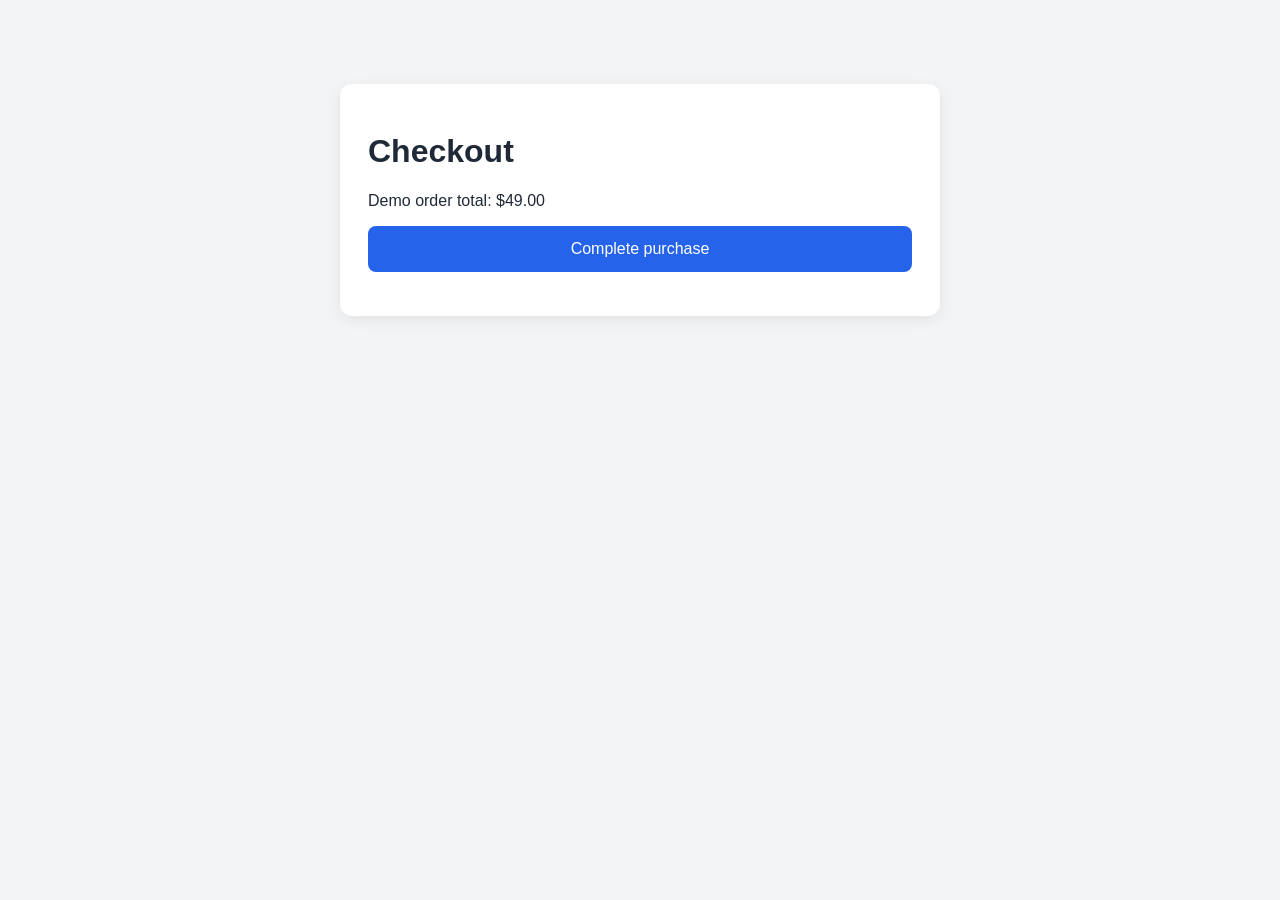
<file: fixtures/buggy_sites/checkout.html>
<!DOCTYPE html>
<html lang="en">
<head>
  <meta charset="UTF-8">
  <meta name="viewport" content="width=device-width, initial-scale=1.0">
  <title>SI ORBIT — Checkout Test</title>
  <style>
    body {
      font-family: Arial, sans-serif;
      max-width: 600px;
      margin: 60px auto;
      padding: 24px;
      color: #1f2937;
      background: #f3f4f6;
    }

    .card {
      background: white;
      padding: 28px;
      border-radius: 12px;
      box-shadow: 0 4px 16px #00000012;
    }

    button {
      width: 100%;
      padding: 14px;
      border: none;
      border-radius: 8px;
      background: #2563eb;
      color: white;
      font-size: 16px;
      cursor: pointer;
    }

    #message {
      margin-top: 16px;
      font-weight: bold;
    }
  </style>
</head>
<body>
  <div class="card">
    <h1>Checkout</h1>
    <p>Demo order total: $49.00</p>
    <button id="checkout-button" onclick="completeCheckout()">
      Complete purchase
    </button>
    <p id="message" aria-live="polite"></p>
  </div>

  <script>
    function completeCheckout() {
      const message = document.getElementById("checkout-message");
      message.textContent = "Purchase completed successfully!";
    }
  </script>
</body>
</html>
</file>
